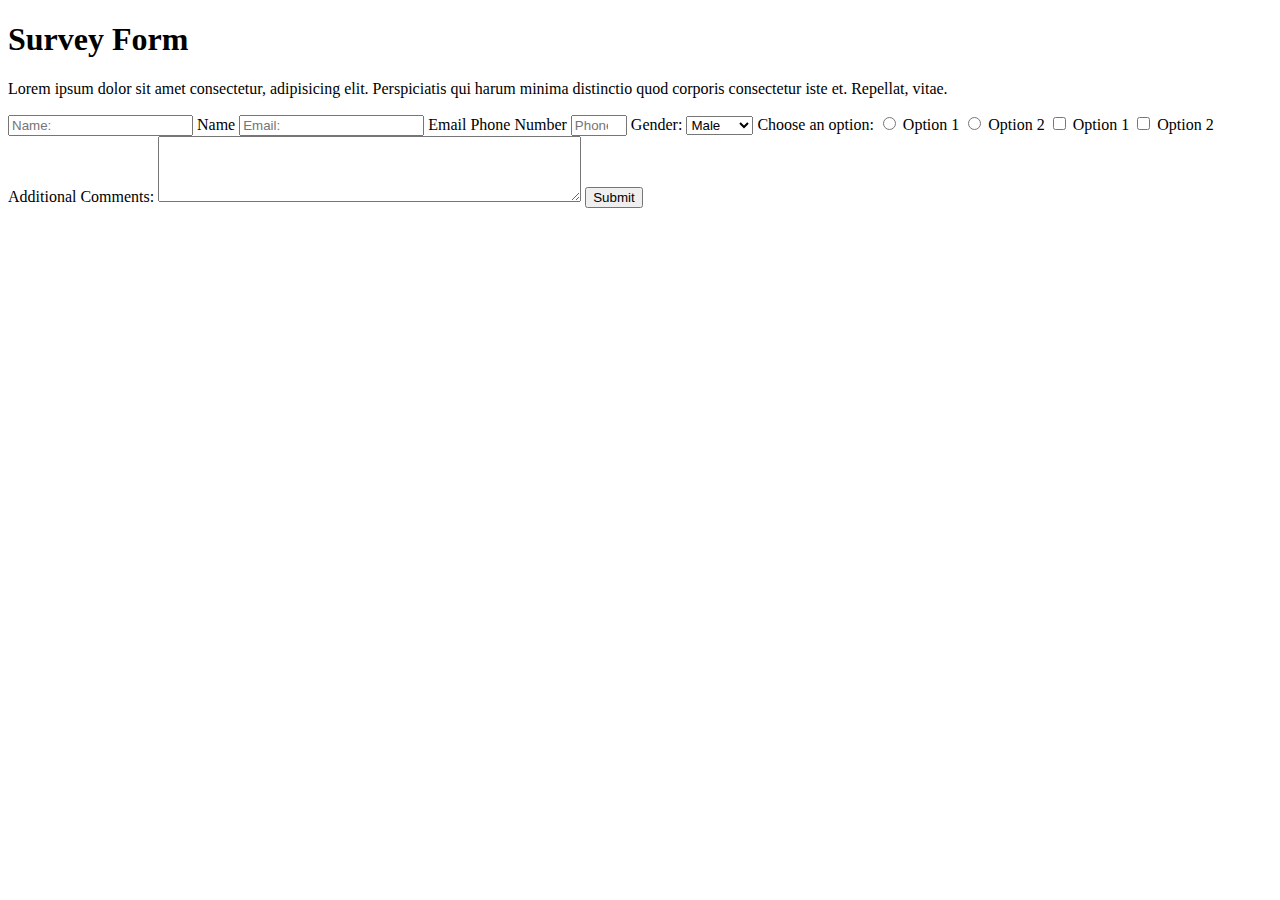
<file: index.html>
<!DOCTYPE html>
<html lang="en">
  <head>
    <meta charset="UTF-8" />
    <meta name="viewport" content="width=device-width, initial-scale=1.0" />
    <title>Survey Form</title>
  </head>
  <body>
    <h1 id="title">Survey Form</h1>
    <p id="description">
      Lorem ipsum dolor sit amet consectetur, adipisicing elit. Perspiciatis qui
      harum minima distinctio quod corporis consectetur iste et. Repellat,
      vitae.
    </p>
    <form action="" id="survey-form">
      <input id="name" type="text" placeholder="Name:" required />
      <label for="Name" id="name-label">Name</label>
      <input id="email" type="email" placeholder="Email:" required />
      <label for="Email" id="email-label">Email</label>
      <label for="Phone Number" id="number-label">Phone Number</label>

      <input
        type="number"
        id="number"
        name="quantity"
        min="1"
        max="11"
        placeholder="Phone-Number:"
      />
      <label for="dropdown">Gender:</label>
      <select id="dropdown" name="dropdown">
        <option value="option1">Male</option>
        <option value="option2">Female</option>
        <!-- Add more options if needed -->
      </select>
      <label>Choose an option:</label>

  <input type="radio" id="option1" name="options" value="option1">
  <label for="option1">Option 1</label>

  <input type="radio" id="option2" name="options" value="option2">
  <label for="option2">Option 2</label>

  <input type="checkbox" id="option1" name="options" value="option1">
  <label for="option1">Option 1</label>

  <input type="checkbox" id="option2" name="options" value="option2">
  <label for="option2">Option 2</label>
  <label for="comments">Additional Comments:</label>
  <textarea id="comments" name="comments" rows="4" cols="50"></textarea>
  <button type="submit" id="submit">Submit</button>
    </form>
  </body>
</html>
</file>
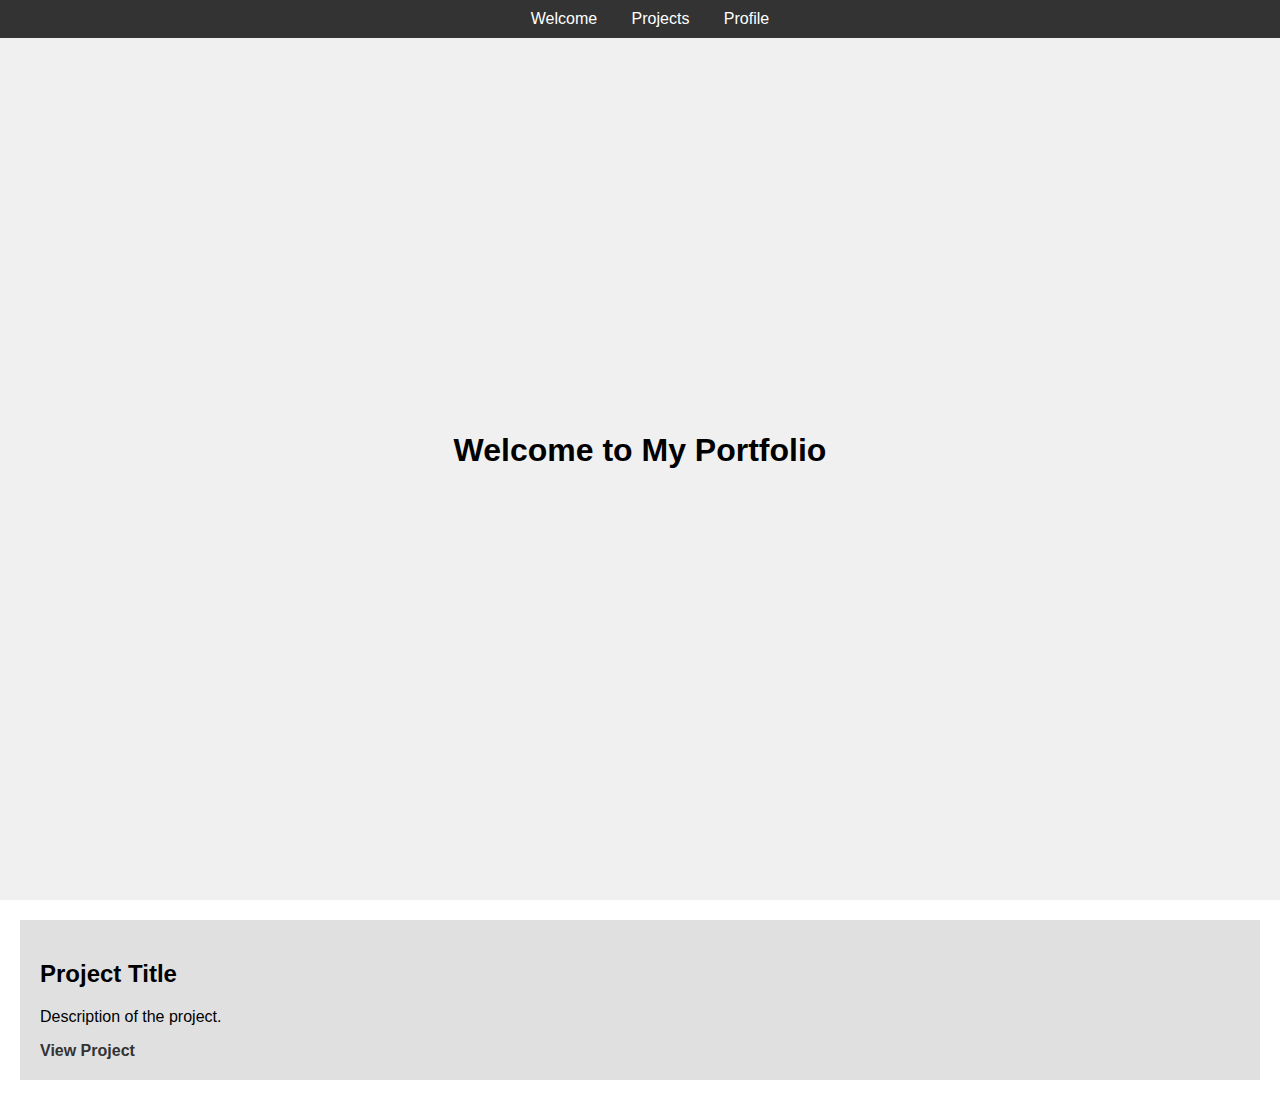
<file: portfolio/index.html>
<!DOCTYPE html>
<html lang="en">
<head>
  <meta charset="UTF-8">
  <meta name="viewport" content="width=device-width, initial-scale=1.0">
  <title>My Portfolio</title>
  <link rel="stylesheet" href="styles.css">
</head>
<body>
  <nav id="navbar">
    <a href="#welcome-section">Welcome</a>
    <a href="#projects">Projects</a>
    <a href="#profile-link" target="_blank" id="profile-link">Profile</a>
  </nav>

  <section id="welcome-section">
    <h1>Welcome to My Portfolio</h1>
  </section>

  <section id="projects">
    <div class="project-tile">
      <h2>Project Title</h2>
      <p>Description of the project.</p>
      <a href="#" class="project-link">View Project</a>
    </div>
    <!-- Add more project tiles as needed -->
  </section>
</body>
</html>
</file>
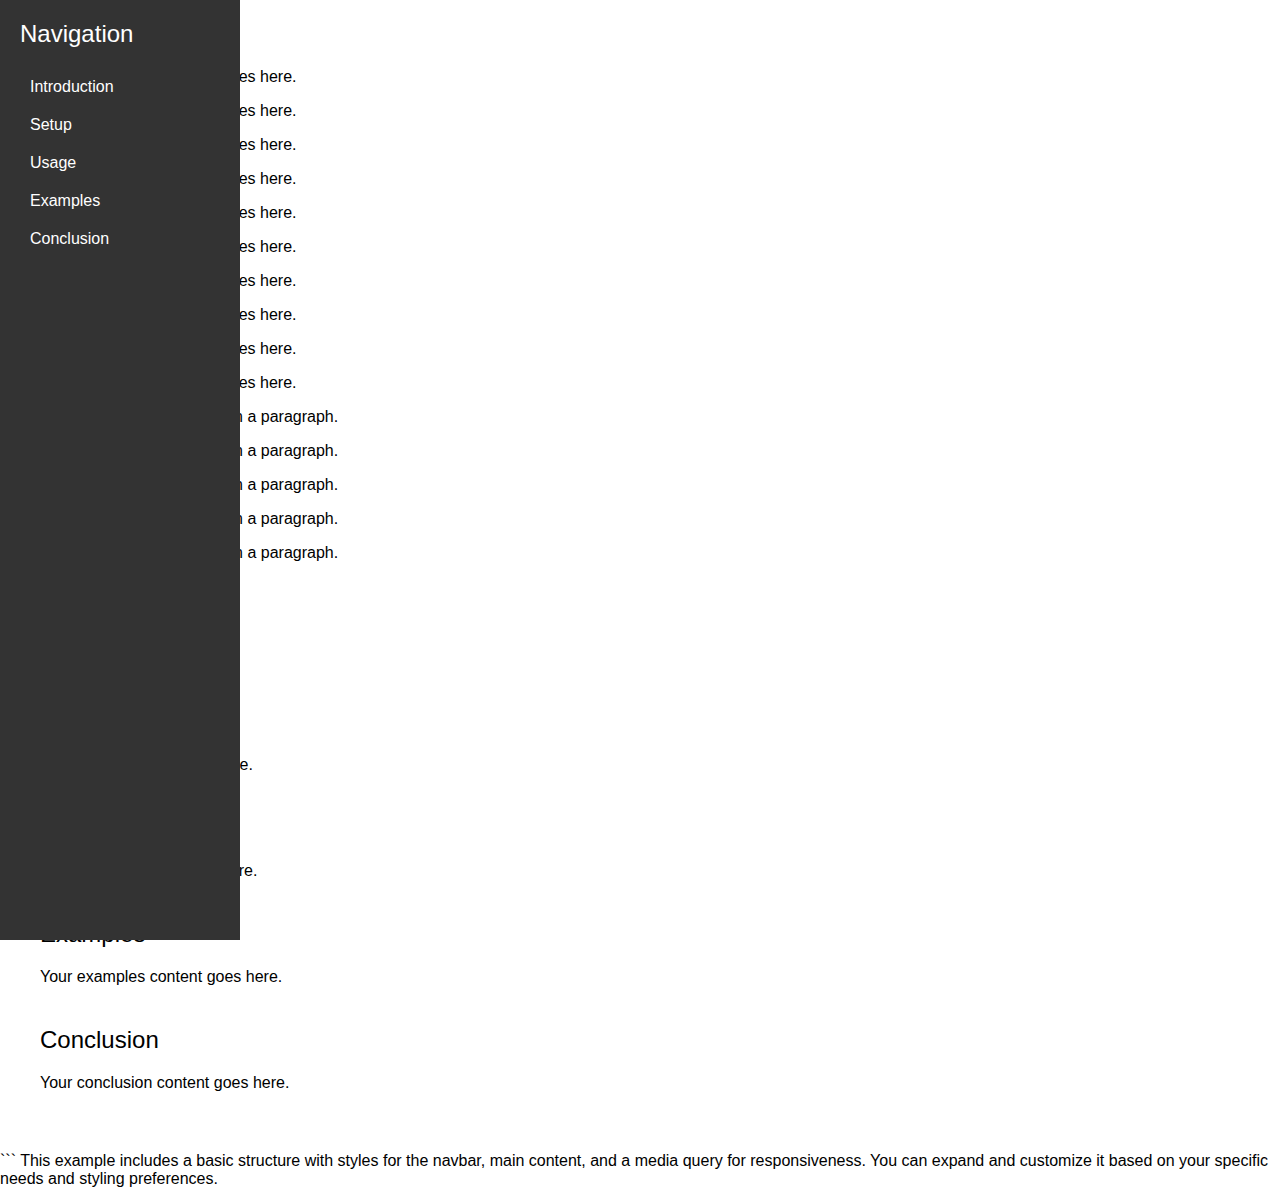
<file: technical/index.html>
<!DOCTYPE html>
<html lang="en">
<head>
  <meta charset="UTF-8">
  <meta name="viewport" content="width=device-width, initial-scale=1.0">
  <title>Technical Documentation</title>
  <link rel="stylesheet" href="styles.css">
 
</head>
<body>
  <nav id="navbar">
    <header>Navigation</header>
    <a href="#Introduction" class="nav-link">Introduction</a>
    <a href="#Setup" class="nav-link">Setup</a>
    <a href="#Usage" class="nav-link">Usage</a>
    <a href="#Examples" class="nav-link">Examples</a>
    <a href="#Conclusion" class="nav-link">Conclusion</a>
  </nav>

  <main id="main-doc">
    <section id="Introduction" class="main-section">
      <header>Introduction</header>
      <p>Your introduction content goes here.</p>
      <p>Your introduction content goes here.</p>
      <p>Your introduction content goes here.</p>
      <p>Your introduction content goes here.</p>
      <p>Your introduction content goes here.</p>
      <p>Your introduction content goes here.</p>
      <p>Your introduction content goes here.</p>
      <p>Your introduction content goes here.</p>
      <p>Your introduction content goes here.</p>
      <p>Your introduction content goes here.</p>
        <p>This is a <code>code snippet</code> within a paragraph.</p>
<p>This is a <code>code snippet</code> within a paragraph.</p>
<p>This is a <code>code snippet</code> within a paragraph.</p>
<p>This is a <code>code snippet</code> within a paragraph.</p>
<p>This is a <code>code snippet</code> within a paragraph.</p>
    <ul>
        <li>List item 1</li>
        <li>List item 2</li>
        <li>List item 3</li>
        <li>List item 4</li>
        <li>List item 5</li>
      </ul>
    </section>

    <section id="Setup" class="main-section">
      <header>Setup</header>
      <p>Your setup content goes here.</p>
      <!-- Add more content as needed -->
    </section>

    <section id="Usage" class="main-section">
      <header>Usage</header>
      <p>Your usage content goes here.</p>
      <!-- Add more content as needed -->
    </section>

    <section id="Examples" class="main-section">
      <header>Examples</header>
      <p>Your examples content goes here.</p>
      <!-- Add more content as needed -->
    </section>

    <section id="Conclusion" class="main-section">
      <header>Conclusion</header>
      <p>Your conclusion content goes here.</p>
      
    </section>
  </main>
</body>
</html>
```

This example includes a basic structure with styles for the navbar, main content, and a media query for responsiveness. You can expand and customize it based on your specific needs and styling preferences.
</file>
<file: portfolio/styles.css>
body {
    margin: 0;
    font-family: Arial, sans-serif;
  }
  
  #navbar {
    background-color: #333;
    color: #fff;
    padding: 10px;
    text-align: center;
    position: fixed;
    top: 0;
    width: 100%;
  }
  
  #navbar a {
    text-decoration: none;
    color: #fff;
    margin: 0 15px;
  }
  
  #navbar a:hover {
    text-decoration: underline;
  }
  
  #welcome-section {
    height: 100vh;
    display: flex;
    justify-content: center;
    align-items: center;
    background-color: #f0f0f0;
  }
  
  #welcome-section h1 {
    font-size: 2em;
  }
  
  #projects {
    padding: 20px;
  }
  
  .project-tile {
    background-color: #e0e0e0;
    padding: 20px;
    margin-bottom: 20px;
  }
  
  .project-link {
    display: block;
    margin-top: 10px;
    text-decoration: none;
    color: #333;
    font-weight: bold;
  }
  
  .project-link:hover {
    text-decoration: underline;
  }
  
  /* Media Query for Smaller Screens */
  @media (max-width: 768px) {
    #navbar {
      flex-direction: column;
      align-items: center;
    }
  
    #navbar a {
      margin: 10px 0;
    }
  }
</file>
<file: technical/styles.css>
body {
  font-family: Arial, sans-serif;
  margin: 0;
}

#navbar {
  position: fixed;
  left: 0;
  top: 0;
  width: 200px;
  height: 100vh;
  background-color: #333;
  color: #fff;
  padding: 20px;
  overflow-y: auto;
}

#navbar header {
  font-size: 1.5em;
  margin-bottom: 20px;
}

.nav-link {
  display: block;
  padding: 10px;
  text-decoration: none;
  color: #fff;
}

#main-doc {
  margin-left: 220px;
  padding: 20px;
}

.main-section {
  margin-bottom: 40px;
}

.main-section header {
  font-size: 1.5em;
  margin-bottom: 20px;
}


  #main-doc {
    margin-left: 20px;
  }


.main-section header {
  font-size: 1.5em;
  margin-bottom: 20px;
}

@media only screen and (max-width: 600px) {
  body {
    background-color: lightblue;
  }
}

  #main-doc {
    margin-left: 20px;
  }
</file>
